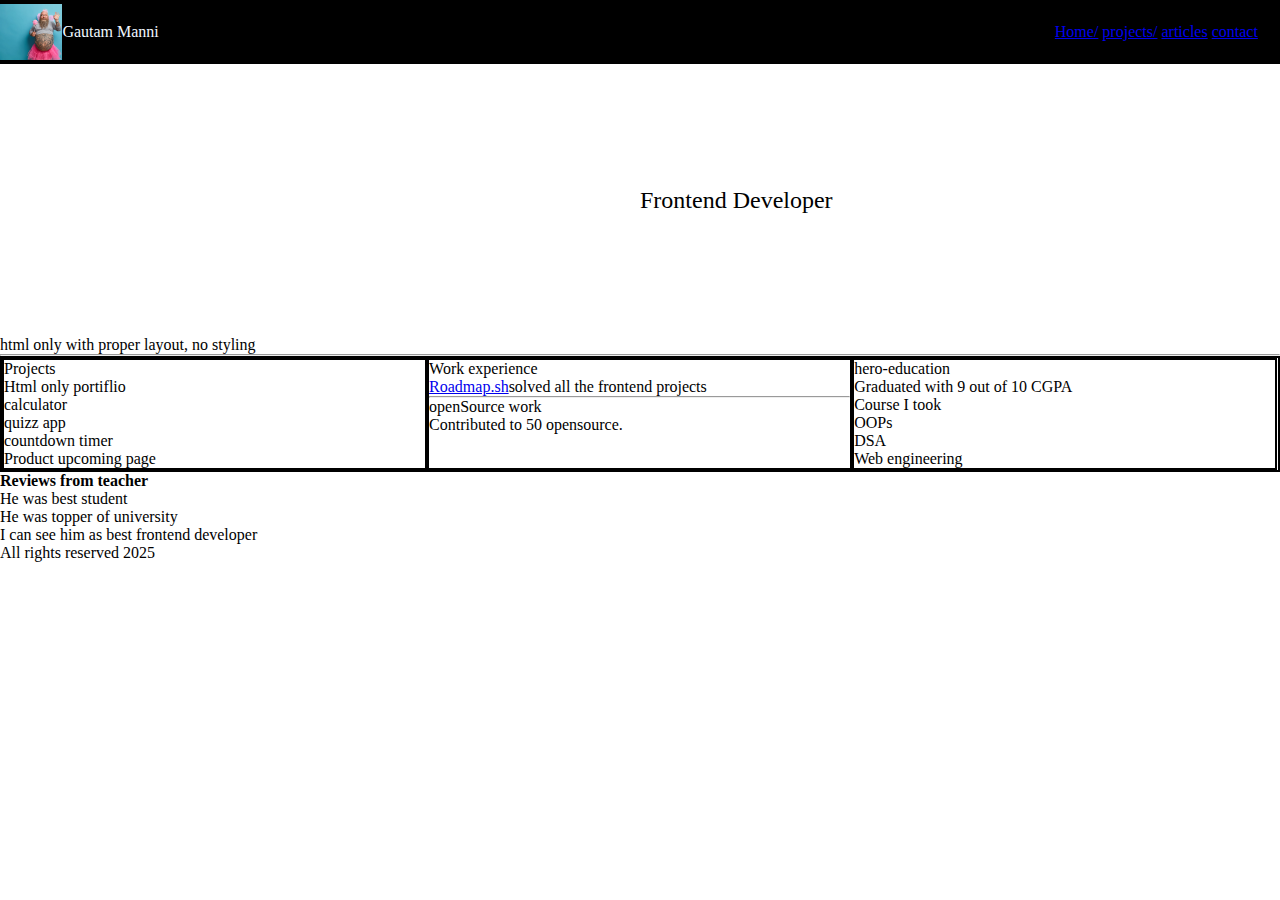
<file: index.html>
<!DOCTYPE html>
<html lang="en">
<head>
    <meta charset="UTF-8">
    <meta name="viewport" content="width=device-width, initial-scale=1.0">

    <meta name="Description" content="Making portfolio using css also">
    <link rel="stylesheet" href="style.css">
    <title>Portfolio</title>
</head>
<body>
    <header>
        <div class="nav-bar">
            <div class="nav-photo">

            </div>
            <div class="nav-name">Gautam Manni

            </div>
            <div class="nav-buttons">
                <a href="index.html">Home/</a>
                <a href="project.html">projects/</a>
                <a href="article.html">articles</a>
                <a href="contact.html">contact</a>


            </div>
        </div>
    </header>
    <main>
        <div class="main-heading">Frontend Developer</div>
        <div class="main-text">html only with proper layout, no styling</div>
        <hr>
        <div class="hero">
            <div class="hero-projects">
                Projects
                <ul>
                    <ul>Html only portiflio</ul>
                    <ul>calculator</ul>
                    <ul>quizz app</ul>
                    <ul>countdown timer</ul>
                    <ul>Product upcoming page</ul>
                </ul>
            </div>
            <div class="hero-work">Work experience
                <p><a href="https://roadmap.sh">Roadmap.sh</a>solved all the frontend projects</p>
                <hr>
                <p>openSource work</p>
                <p>Contributed to 50 opensource.</p>
            </div>
            <div class="hero-education">hero-education
                <p>Graduated with 9 out of 10 CGPA</p>
                <p>Course I took</p>
                <ul>OOPs</ul>
                <ul>DSA</ul>
                <ul>Web engineering</ul>
            </div>
        </div>

    </main>
    <footer>
        <div class="footer-heading"><h4>Reviews from teacher</h4>
            <div class="footer-review">
                <div class="reviews1 box">He was best student </div>
                <div class="reviews2 box" >He was topper of university</div>
                <div class="reviews3 box">I can see him as best frontend developer</div>

            </div>
            <div class="copyright">All rights reserved 2025</div>
        </div>
    </footer>
    
</body>
</html>
</file>
<file: style.css>
*{
    padding: 0rem;
    margin: 0rem;
}
/**nav bar**/
.nav-bar{
    display: flex;
    height: 4rem;
    background-color: black;
    color: aliceblue;
    align-items: center;


}
.nav-photo{
    background-image: url(/photo/360_F_373168623_jTLasKYUB5Li0g5dI6uemZywfICeiZTI.jpg);
    height: 3.5rem;
    width: 3.9rem;
    background-size: cover;
}
.nav-buttons{
    padding-left: 70%;
}

/**main**/
.hero{
    display: flex;
    border: 2px solid black;
}
.main-heading{
    height: 17rem;
    align-content: center;
    margin-left: 50%;
    font-size: x-large;

}
.hero-projects{
    border: 2px solid black;
    width: 33%;

}
.hero-work{
    border: 2px solid black;
    width: 33%;
}
.hero-education{
    border: 2px solid black;
    width: 33%;
}
</file>
